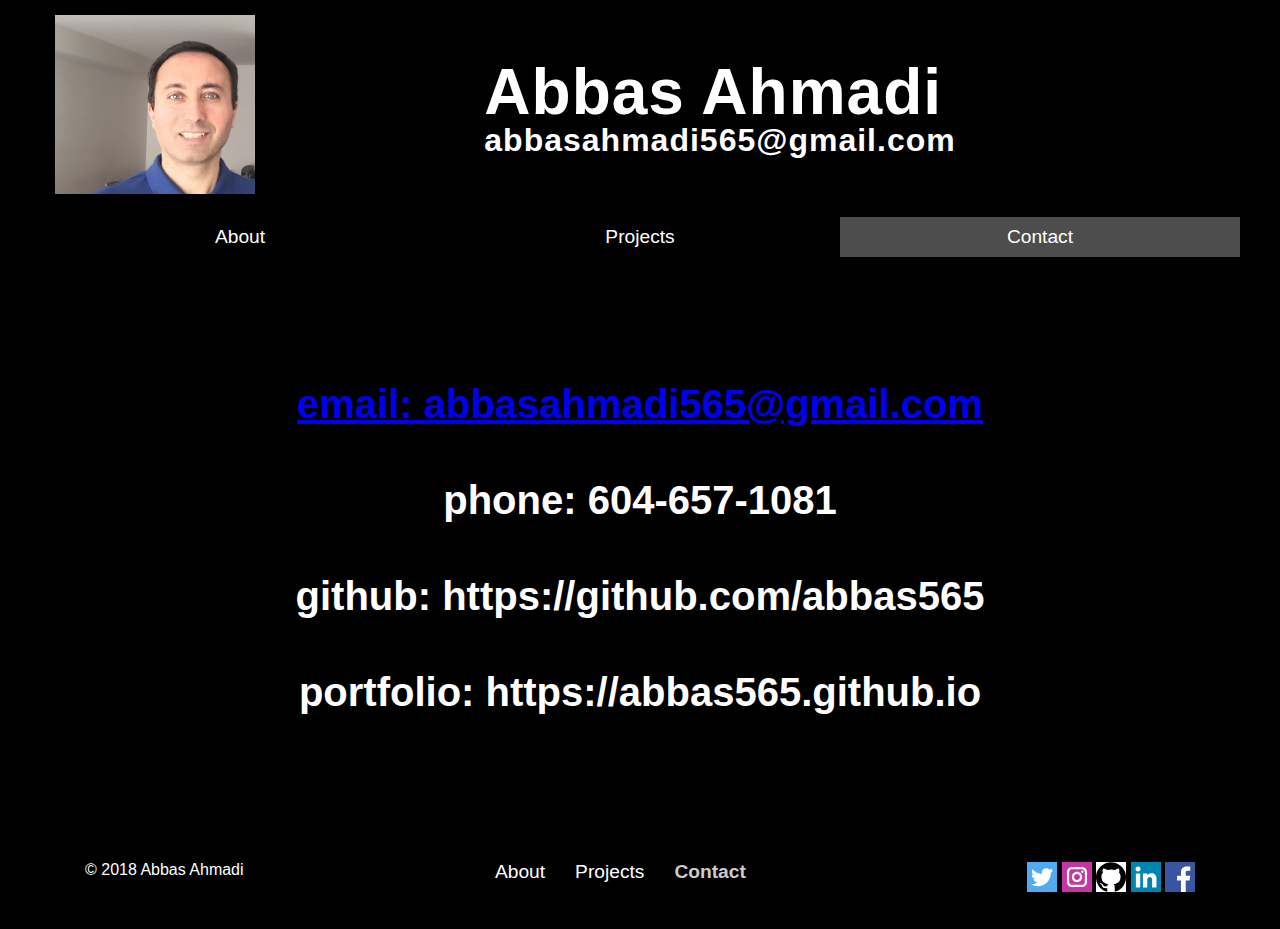
<file: contact.html>
<!DOCTYPE html>
<html lang="en">
  <head>
    <!-- Google Analytics Tracking Code -->
    <script>
      (function(i, s, o, g, r, a, m) {
        i["GoogleAnalyticsObject"] = r;
        (i[r] =
          i[r] ||
          function() {
            (i[r].q = i[r].q || []).push(arguments);
          }),
          (i[r].l = 1 * new Date());
        (a = s.createElement(o)), (m = s.getElementsByTagName(o)[0]);
        a.async = 1;
        a.src = g;
        m.parentNode.insertBefore(a, m);
      })(
        window,
        document,
        "script",
        "https://www.google-analytics.com/analytics.js",
        "ga"
      );

      ga("create", "UA-125594167-1", "auto");
      ga("send", "pageview");
    </script>
    <!-- End of Google Analytics Tracking Code -->

    <meta charset="UTF-8" />
    <meta name="viewport" content="width=device-width, initial-scale=1.0" />
    <meta http-equiv="X-UA-Compatible" content="ie=edge" />
    <title>Abbas Portfolio</title>
    <link rel="stylesheet" href="./styles/styles.css" />
    <link
      href="https://fonts.googleapis.com/css?family=Lato:300,300i,400,400i,700,900"
      rel="stylesheet"
    />
    <script src="./scripts/scriptcontact.js"></script>
  </head>

  <body>
    <div class="wrapper">
      <header>
        <div>
          <img id="abbas" src="./images/AbbasPIC-2.jpg" alt="Abbas Ahmadi" />
        </div>
        <div>
          <h1>Abbas Ahmadi</h1>
          <h2>abbasahmadi565@gmail.com</h2>
        </div>
        <!-- Social media icons start -->
        <div id="socialmedia-icons-header"></div>

        <!-- Social media icons finished -->
        <button class="hamburger" id="hamburger">
          <span class="hamburger-content" tabindex="-1">
            <span class="text">Menu</span>
            <span class="bar"></span>
          </span>
          <!-- end button-content -->
        </button>
      </header>
      <nav id="navtop" class="header-nav">
        <ul>
          <li>
            <a href="./index.html">About</a>
          </li>
          <li>
            <a href="./project.html">Projects</a>
          </li>
          <li>
            <a href="./contact.html" class="active">Contact</a>
          </li>
        </ul>
      </nav>
      <main>
        <div class="container-contact">
          <!-- <div class="box box1-contact"> -->
          <!-- <h2>Student information</h2> -->
          <!-- form start -->
          <!-- <form action="" method="" id="form01"> -->
          <!-- <form id="form01">
                <fieldset >
                    <legend>Have a question or message?</legend>
                    <h2>Your basic info</h2>                                                     
                    <div id="info">               
                        <div id="firstname" class="form-align-top">
                            <label for="cname" ><span class="spanLable">*</span>First name:</label>
                            <input type="text" name="cname" id="cname" title="Enter your first name" required/>
                        </div>
    
                        <div id="lastname" class="form-align-top">
                            <label for="clname">Last name:</label>
                            <input type="text" name="clname" id="clname" title="Enter your last name" />
                        </div>
                            
                        <div id="email-div" class="form-align-top">
                            <label for="email" ><span class="spanLable">*</span>Email:</label>
                            <input type="email" name="email" id="email" required/>
                        </div>
    
                        <div id="student-status" class="student-status">
                            <h2>Student status</h2>
                            <input type="radio" id="Current-Student" name="student-status" value="1" checked>
                            <label for="Current-Student"><span class="radio">Current Student</span></label><br>               
                            <input type="radio" id="Prospective-Student" name="student-status" value="2">
                            <label for="Prospective-Student"><span class="radio">Prospective Student</span></label>       
                        </div>
                        <div id="snumber-div" class="form-align-top">            
                        <label for="snumber"></label>
                            <input type="text" name="snumber" id="snumber"
                            placeholder="Student number"
                            pattern="[A-Za-z][0-9]{8,8}" title="One letter and 8 digit(a01010111)"/>
                        </div>       

                        <div id="stext" class="form-align-top">
                            <h2>Student message</h2>
                            <textarea name="comment" id="comment" ></textarea>
                        </div><br>                                                         
                        <div class="controls">
                            <input id="submit" name="submit" type="submit" value="Submit" />
                        </div>
                    </div>
                </fieldset>
            </form>                -->
          <!-- form end -->
          <!-- </div> -->
          <div id="welcome" class="box box2-contact">
            <p>
              <a
                href="mailto:abbasahmadi565@gmail.com?Subject=Hello%20again"
                target="_blank"
                >email: abbasahmadi565@gmail.com</a
              >
            </p>
            <p>phone: 604-657-1081</p>
            <p>github: https://github.com/abbas565</p>
            <p>portfolio: https://abbas565.github.io</p>
          </div>
        </div>
        <!-- Modal effect start -->
        <div id="myModal" class="modal">
          <!-- The Close Button -->
          <span class="close">&times;</span>

          <!-- Modal Content (The Image) -->
          <p id="p01" class="modal-content"></p>
        </div>
        <!-- End of Modal effect-->
      </main>
      <footer>
        <div>
          <p>&copy; 2018 Abbas Ahmadi</p>
        </div>
        <nav class="footer-nav">
          <ul>
            <li>
              <a href="./index.html">About</a>
            </li>
            <li>
              <a href="./project.html">Projects</a>
            </li>
            <li>
              <a href="./contact.html" class="active">Contact</a>
            </li>
          </ul>
        </nav>
        <div id="socialmedia-icons-footer">
          <a href="#0">
            <img
              width="30"
              alt="Twitter"
              src="./images/my-icons-collection/svg/004-social-media-1.svg"
            />
          </a>
          <a href="#0">
            <img
              width="30"
              alt="Instagram"
              src="./images/my-icons-collection/svg/002-social-media-2.svg"
            />
          </a>
          <a href="https://github.com/abbas565" target="_blank">
            <img
              width="30"
              alt="github"
              src="./images/my-icons-collection/svg/github-logo.svg"
            />
          </a>
          <a href="#0">
            <img
              width="30"
              alt="Linkedin"
              src="./images/my-icons-collection/svg/001-social-media-3.svg"
            />
          </a>
          <a href="#0">
            <img
              width="30"
              alt="Facebook"
              src="./images/my-icons-collection/svg/005-social-media.svg"
            />
          </a>
        </div>
      </footer>
    </div>
    <script src="./scripts/script.js"></script>
  </body>
</html>
</file>
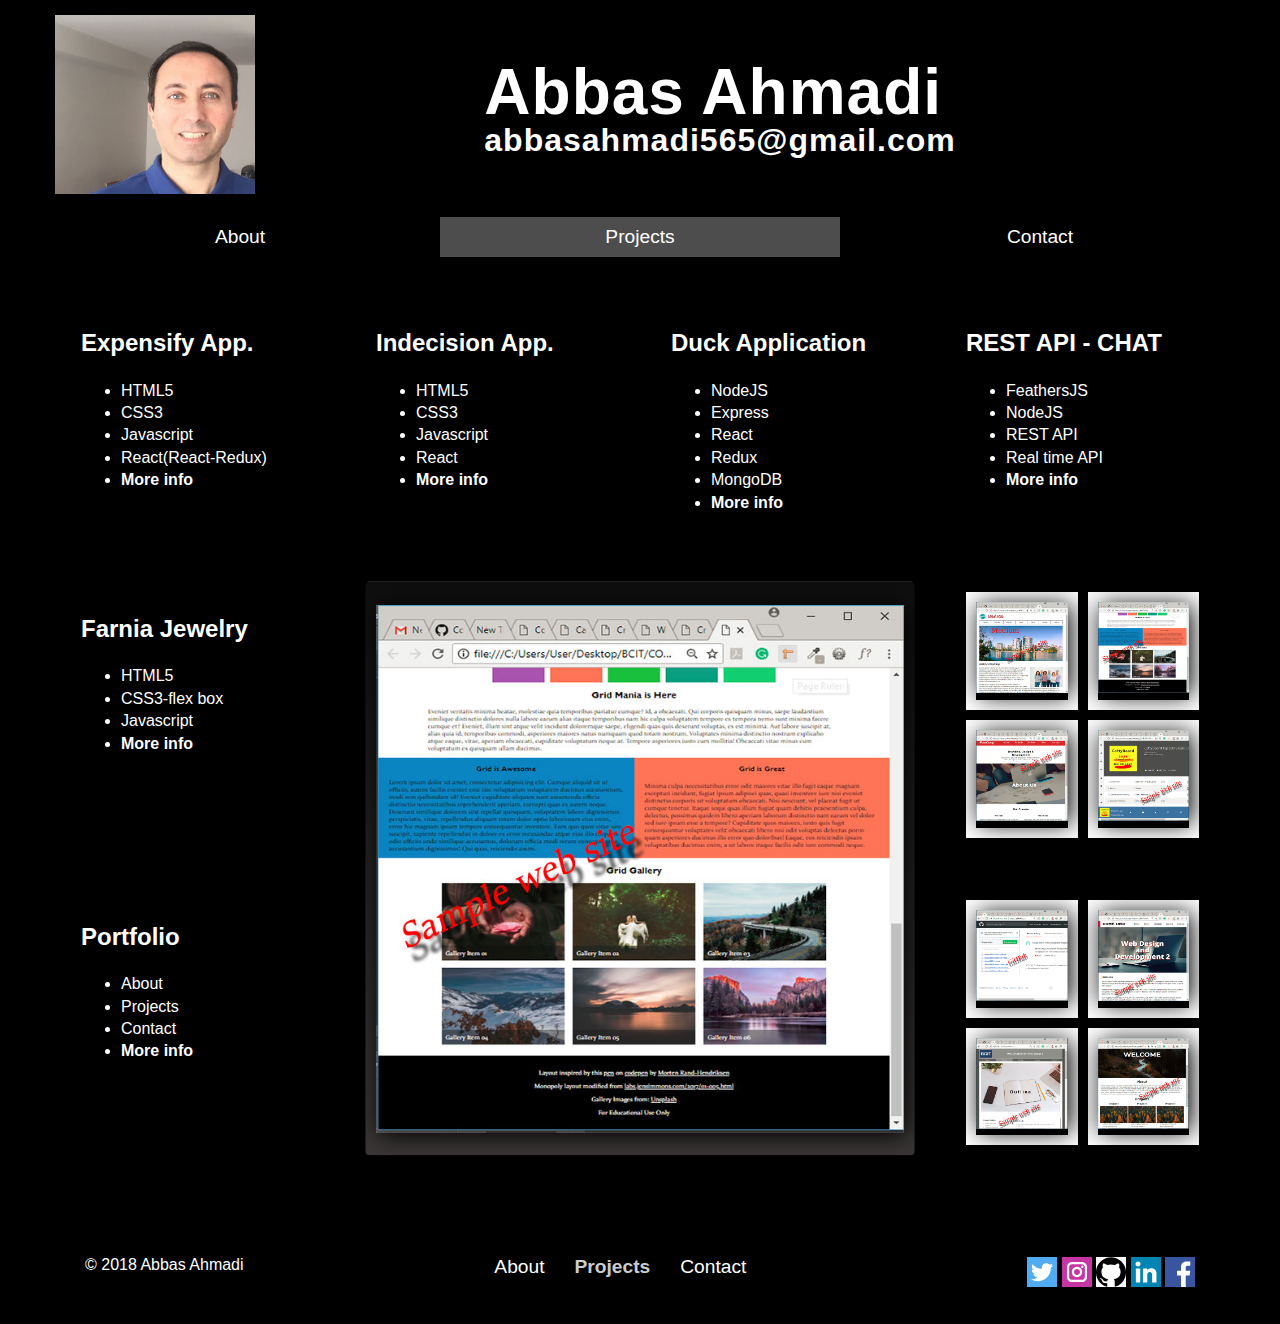
<file: project.html>
<!DOCTYPE html>
<html lang="en">
  <head>
    <!-- Google Analytics Tracking Code -->
    <script>
      (function(i, s, o, g, r, a, m) {
        i["GoogleAnalyticsObject"] = r;
        (i[r] =
          i[r] ||
          function() {
            (i[r].q = i[r].q || []).push(arguments);
          }),
          (i[r].l = 1 * new Date());
        (a = s.createElement(o)), (m = s.getElementsByTagName(o)[0]);
        a.async = 1;
        a.src = g;
        m.parentNode.insertBefore(a, m);
      })(
        window,
        document,
        "script",
        "https://www.google-analytics.com/analytics.js",
        "ga"
      );

      ga("create", "UA-125594167-1", "auto");
      ga("send", "pageview");
    </script>
    <!-- End of Google Analytics Tracking Code -->

    <meta charset="UTF-8" />
    <meta name="viewport" content="width=device-width, initial-scale=1.0" />
    <meta http-equiv="X-UA-Compatible" content="ie=edge" />
    <title>Abbas Portfolio</title>
    <link rel="stylesheet" href="./styles/styles.css" />
    <link
      href="https://fonts.googleapis.com/css?family=Lato:300,300i,400,400i,700,900"
      rel="stylesheet"
    />
  </head>

  <body>
    <div class="wrapper">
      <header>
        <div>
          <img id="abbas" src="./images/AbbasPIC-2.jpg" alt="Abbas Ahmadi" />
        </div>
        <div>
          <h1>Abbas Ahmadi</h1>
          <h2>abbasahmadi565@gmail.com</h2>
        </div>
        <!-- Social media icons start -->
        <div id="socialmedia-icons-header"></div>

        <!-- Social media icons finished -->
        <button class="hamburger" id="hamburger">
          <span class="hamburger-content" tabindex="-1">
            <span class="text">Menu</span> <span class="bar"></span>
          </span>
          <!-- end button-content -->
        </button>
      </header>
      <nav id="navtop" class="header-nav">
        <ul>
          <li><a href="./index.html">About</a></li>
          <li><a href="./project.html" class="active">Projects</a></li>
          <li><a href="./contact.html">Contact</a></li>
        </ul>
      </nav>
      <main>
        <!-- <div class="banner"> -->
        <!--
          <img src="./images/emile-perron-190221-unsplash.jpg" alt="comp1950">
        -->
        <!-- <h2><span class="customized-heading">Schedule</span></h2> -->
        <!-- </div> -->

        <div class="container-schedule">
          <div
            id="01"
            onmouseenter="mouseEnter.call(this)"
            class="box box1-schedule"
          >
            <h2>
              <a href="https://abbas-expensify.herokuapp.com/" target="_blank"
                >Expensify App.</a
              >
            </h2>
            <ul>
              <li>HTML5</li>
              <li>CSS3</li>
              <li>Javascript</li>
              <li>React(React-Redux)</li>
              <li>
                <a href="https://abbas-expensify.herokuapp.com/" target="_blank"
                  >More info</a
                >
              </li>
            </ul>
          </div>

          <div
            id="02"
            onmouseenter="mouseEnter.call(this)"
            class="box box2-schedule"
          >
            <h2>
              <a href="https://abbas-indecision.herokuapp.com/" target="_blank"
                >Indecision App.</a
              >
            </h2>
            <ul>
              <li>HTML5</li>
              <li>CSS3</li>
              <li>Javascript</li>
              <li>React</li>
              <li>
                <a
                  href="https://abbas-indecision.herokuapp.com/"
                  target="_blank"
                  >More info</a
                >
              </li>
            </ul>
          </div>

          <div
            id="03"
            onmouseenter="mouseEnter.call(this)"
            class="box box3-schedule"
          >
            <h2>
              <a href="https://duckapp2018.herokuapp.com/" target="_blank"
                >Duck Application</a
              >
            </h2>
            <ul>
              <li>NodeJS</li>
              <li>Express</li>
              <li>React</li>
              <li>Redux</li>
              <li>MongoDB</li>
              <li>
                <a href="https://duckapp2018.herokuapp.com/" target="_blank"
                  >More info</a
                >
              </li>
            </ul>
          </div>

          <div
            id="04"
            onmouseenter="mouseEnter.call(this)"
            class="box box4-schedule"
          >
            <h2>
              <a
                href="https://abbas-feathers-chat.herokuapp.com/"
                target="_blank"
                >REST API - CHAT</a
              >
            </h2>
            <ul>
              <li>FeathersJS</li>
              <li>NodeJS</li>
              <li>REST API</li>
              <li>Real time API</li>
              <li>
                <a
                  href="https://abbas-feathers-chat.herokuapp.com/"
                  target="_blank"
                  >More info</a
                >
              </li>
            </ul>
          </div>

          <!--
            <div id="05" onmouseenter="mouseEnter.call(this)" class="box box5-schedule">
          -->
          <div id="05" class="box box5-schedule">
            <div
              id="051"
              onmouseenter="mouseEnter.call(this)"
              class="box5-1-project"
            >
              <img src="./images/schedule/Day051.jpg" alt="" />
            </div>
            <div
              id="052"
              onmouseenter="mouseEnter.call(this)"
              class="box5-2-project"
            >
              <img src="./images/schedule/Day052.jpg" alt="" />
            </div>
            <div
              id="053"
              onmouseenter="mouseEnter.call(this)"
              class="box5-3-project"
            >
              <img src="./images/schedule/Day053.jpg" alt="" />
            </div>
            <div
              id="054"
              onmouseenter="mouseEnter.call(this)"
              class="box5-4-project"
            >
              <img src="./images/schedule/Day054.jpg" alt="" />
            </div>
          </div>

          <div
            id="06"
            onmouseenter="mouseEnter.call(this)"
            class="box box6-schedule"
          >
            <div
              id="061"
              onmouseenter="mouseEnter.call(this)"
              class="box6-1-project"
            >
              <img src="./images/schedule/Day061.jpg" alt="" />
            </div>
            <div
              id="062"
              onmouseenter="mouseEnter.call(this)"
              class="box6-2-project"
            >
              <img src="./images/schedule/Day062.jpg" alt="" />
            </div>
            <div
              id="063"
              onmouseenter="mouseEnter.call(this)"
              class="box6-3-project"
            >
              <img src="./images/schedule/Day063.jpg" alt="" />
            </div>
            <div
              id="064"
              onmouseenter="mouseEnter.call(this)"
              class="box6-4-project"
            >
              <img src="./images/schedule/Day064.jpg" alt="" />
            </div>
            <!--
              <h2>Font-face web site</h2>
              <ul>

                  <li>CSS @font-face</li>

                  <li>Responsive web design</li>

                  <li>Assignment 2 (due day 03)</li>

                  <li><a href="#0">More info</a></li>

              </ul>
            -->
          </div>

          <!--
            <div id="07" onmouseenter="mouseEnter.call(this)" class="box box7-schedule">
                <h2>Grid</h2>

                <ul>

                    <li>CSS-Grid</li>

                    <li>Assignment 6 (due day 08)</li>

                    <li><a href="#">More info</a></li>

                </ul>

            </div>

            <div id="08" onmouseenter="mouseEnter.call(this)" class="box box8-schedule">

                <h2>FlexBox</h2>

                <ul>

                    <li>Flexbox</li>

                    <li>Assignment 3 (due day 04)</li>

                    <li><a href="#0">More info</a></li>

                </ul>

            </div>

            

            <div id="09" onmouseenter="mouseEnter.call(this)" class="box box9-schedule">

                <h2>Github</h2>

                <ul>

                    <li>Git and GitHub</li>

                    <li>Final Group Project (due day 12)</li>

                    <li><a href="#">More info</a></li>

                </ul>

            </div>

            <div id="10" onmouseenter="mouseEnter.call(this)" class="box box10-schedule">

                <h2>php</h2>

                <ul>

                    <li>Servers</li>

                    <li>htaccess</li>

                    <li>PHP review</li>

                    <li>JavaScript review</li>

                    <li><a href="#">More info</a></li>

                </ul>

            </div>
          -->
          <div
            id="11"
            onmouseenter="mouseEnter.call(this)"
            class="box box11-schedule"
          >
            <h2><a href="./index.html" target="_blank">Portfolio</a></h2>
            <ul>
              <li>About</li>
              <li>Projects</li>
              <li>Contact</li>
              <li><a href="./index.html">More info</a></li>
            </ul>
          </div>

          <div
            id="12"
            onmouseenter="mouseEnter.call(this)"
            class="box box12-schedule"
          >
            <h2>
              <a href="https://farnia.000webhostapp.com/" target="_blank"
                >Farnia Jewelry</a
              >
            </h2>
            <ul>
              <li>HTML5</li>
              <li>CSS3-flex box</li>
              <li>Javascript</li>
              <li>
                <a href="https://farnia.000webhostapp.com/" target="_blank"
                  >More info</a
                >
              </li>
            </ul>
          </div>

          <div class="box box13-schedule">
            <!-- <h2>Weekly Schedule</h2> -->
            <img
              id="scheduleimg"
              src="./images/schedule/Day07.jpg"
              alt="schrduleimg"
            />
          </div>

          <!--
            <div class="box14-schedule">
                <h2>Schedule</h2>

            </div>
          -->
        </div>
      </main>
      <footer>
        <div><p>&copy; 2018 Abbas Ahmadi</p></div>
        <nav class="footer-nav">
          <ul>
            <li><a href="./index.html">About</a></li>
            <li><a href="./project.html" class="active">Projects</a></li>
            <li><a href="./contact.html">Contact</a></li>
          </ul>
        </nav>
        <div id="socialmedia-icons-footer">
          <a href="#0">
            <img
              width="30"
              alt="Twitter"
              src="./images/my-icons-collection/svg/004-social-media-1.svg"
            />
          </a>
          <a href="#0">
            <img
              width="30"
              alt="Instagram"
              src="./images/my-icons-collection/svg/002-social-media-2.svg"
            />
          </a>
          <a href="https://github.com/abbas565" target="_blank">
            <img
              width="30"
              alt="github"
              src="./images/my-icons-collection/svg/github-logo.svg"
            />
          </a>
          <a href="#0">
            <img
              width="30"
              alt="Linkedin"
              src="./images/my-icons-collection/svg/001-social-media-3.svg"
            />
          </a>
          <a href="#0">
            <img
              width="30"
              alt="Facebook"
              src="./images/my-icons-collection/svg/005-social-media.svg"
            />
          </a>
        </div>
      </footer>
    </div>
    <script src="./scripts/script.js"></script>
  </body>
</html>
</file>
<file: styles/styles.css>
/* CSS Document */
html {
  box-sizing: border-box; }

*, *:before, *:after {
  box-sizing: inherit; }

img {
  max-width: 100%;
  height: auto; }

table {
  border-collapse: collapse;
  border-spacing: 0; }

body {
  margin: 0; }

body {
  font-family: Georgia, Times, Times New Roman, serif;
  line-height: 1.4; }

body {
  background-color: black;
  font-family: Lato, Arial, Helvetica, sans-serif; }

.wrapper {
  max-width: 1200px;
  margin-left: auto;
  margin-right: auto;
  background-color: black; }
  .wrapper #abbas {
    border-radius: 0px; }

.wrapper-lessons {
  max-width: 1200px;
  margin-left: auto;
  margin-right: auto;
  background-color: black; }

header {
  background-color: black;
  padding: 15px;
  display: flex;
  justify-content: space-between;
  flex-wrap: wrap;
  align-items: center; }
  header div {
    /* Banner Image Animation Keyframes start*/
    /* Banner Image Animation Keyframes finish*/ }
    header div img {
      width: 200px;
      height: auto;
      animation: fadeIn 3s 1 ease both; }
@keyframes fadeIn {
  from {
    opacity: 0; }
  to {
    opacity: 1; } }
    header div a {
      text-decoration-line: none; }
      header div a p {
        margin: 0;
        padding: 0;
        line-height: 1;
        color: white;
        font-size: 4em;
        padding: 30px 10px;
        background-color: black; }
        @media (max-width: 41.875em) {
          header div a p {
            font-size: 2.5em; } }
  header h1 {
    margin: 0;
    padding: 0;
    line-height: 1;
    letter-spacing: 1px;
    color: white;
    font-size: 4em; }
    @media (max-width: 41.875em) {
      header h1 {
        display: none;
        font-size: 1.6em; } }
  header h2 {
    margin: 0;
    padding: 0;
    line-height: 1;
    letter-spacing: 1px;
    color: white;
    font-size: 2em; }
    @media (max-width: 41.875em) {
      header h2 {
        display: none;
        font-size: 1.6em; } }
  header #socialmedia-icons-header {
    margin-top: 20px;
    margin-right: 40px; }
    header #socialmedia-icons-header a {
      text-decoration: none; }
    @media (max-width: 41.875em) {
      header #socialmedia-icons-header {
        display: none; } }

.hamburger {
  display: none; }
  @media (max-width: 41.875em) {
    .hamburger {
      display: block;
      width: 40px;
      background-color: transparent;
      border: none;
      padding: 0;
      cursor: pointer; }
      .hamburger .hamburger-content {
        height: 24px; }
      .hamburger .text {
        margin: -1px;
        padding: 0;
        width: 1px;
        height: 1px;
        overflow: hidden;
        clip: rect(0 0 0 0);
        clip: rect(0, 0, 0, 0);
        position: absolute; }
      .hamburger .bar {
        display: block;
        height: 4px;
        background-color: white;
        width: 100%;
        position: relative;
        top: 10px;
        transition: all 0.3s ease-in-out; }
        .show .hamburger .bar {
          background-color: transparent; }
        .hamburger .bar:after {
          content: "";
          width: 100%;
          height: 4px;
          top: 10px;
          left: 0;
          background-color: white;
          position: absolute;
          transition: all 0.3s ease-in-out; }
          .show .hamburger .bar:after {
            top: 0;
            transform: rotate(45deg); }
        .hamburger .bar:before {
          content: "";
          width: 100%;
          height: 4px;
          top: -10px;
          left: 0;
          background-color: white;
          position: absolute;
          transition: all 0.3s ease-in-out; }
          .show .hamburger .bar:before {
            top: 0;
            transform: rotate(-45deg); }
      .hamburger:focus,
      .hamburger .hamburger-content:focus {
        outline: none; }
      .hamburger:focus .hamburger-content {
        outline: 5px solid #7683C9; } }

.header-nav {
  background-color: black;
  height: 40px;
  border-top: 1px solid black; }
  .header-nav ul {
    margin: 0;
    padding: 0;
    line-height: 1;
    list-style: none;
    display: flex; }
    @media (max-width: 41.875em) {
      .header-nav ul {
        display: block; } }
    .header-nav ul li {
      flex: 1; }
    .header-nav ul a {
      display: block;
      color: white;
      border-top: 1px solid black;
      line-height: 40px;
      text-align: center;
      font-size: 1.2em;
      text-decoration: none;
      outline: none; }
      nav li:last-child a {
        border-right: none; }
    .header-nav ul .active {
      background-color: rgba(255, 255, 255, 0.3); }
  @media (max-width: 41.875em) {
    .header-nav {
      display: none;
      height: auto;
      border-top: none; }
      .show .header-nav {
        display: block; }
      .header-nav a {
        line-height: 50px;
        border-right: none;
        border-top: 1px solid black; } }

.sticky {
  position: fixed;
  top: 0;
  width: 1200px;
  z-index: 850;
  opacity: .7; }

.sticky + main {
  margin-top: 53px; }

.footer-nav ul {
  margin: 0;
  padding: 0;
  line-height: 1;
  list-style: none;
  display: flex; }
  @media (max-width: 41.875em) {
    .footer-nav ul {
      padding-bottom: 30px; } }
  .footer-nav ul li {
    flex: 1;
    padding-right: 30px; }
  .footer-nav ul a {
    display: block;
    color: white;
    text-align: center;
    font-size: 1.2em;
    text-decoration: none;
    outline: none; }
    .footer-nav ul a:hover, .footer-nav ul a:focus, .footer-nav ul a:active {
      border-bottom: 2px solid white;
      padding-bottom: 4px;
      transition: border-bottom 0.2s; }
.footer-nav .active {
  color: #cccccc;
  font-weight: bold; }

main {
  padding: 30px;
  /* Banner Image Animation Keyframes */
  /* Info Box Animation Keyframes */
  /* Some default styles to make each box visible */
  /* We start writing out grid(.container-index) here. */
  /* We start writing out grid(.container-outline) here. */
  /* We start writing out grid(.container-schedule) here. */
  /* We start writing out grid(.container-lesson) here. */
  /* We start writing out grid(.container-contact) here. */ }
  @media screen and (max-width: 26.25em) {
    main {
      padding: 6px; } }
  main img {
    -webkit-filter: drop-shadow(3px 3px 12px black);
    filter: drop-shadow(3px 3px 12px black); }
  main #containerAnimatedImg {
    perspective: 60px; }
  main #inner {
    transition: transform 0.5s; }
  main section:not(:first-child) {
    margin-top: 30px; }
  main .banner {
    position: relative;
    z-index: 800;
    padding-bottom: 15px; }
    main .banner .banner-outline-title {
      position: absolute;
      top: 50%;
      left: 50%;
      transform: translate(-50%, -50%);
      color: white;
      font-size: 5vw;
      letter-spacing: .2em; }
    main .banner h2 {
      position: absolute;
      top: 15%;
      left: 35%;
      transform: translate(-50%, -50%);
      color: white;
      font-size: 4vw;
      letter-spacing: .1em; }
    main .banner h3 {
      position: absolute;
      top: 35%;
      left: 50%;
      color: white;
      font-size: 5vw;
      letter-spacing: .1em; }
    main .banner .customized-heading {
      color: white; }
  main .info-box {
    position: absolute;
    top: 15px;
    left: 80px;
    color: white;
    animation: slideInLeft 1s 0.5s 1 ease both; }
    main .info-box h1 {
      margin-bottom: 0.2em; }
    main .info-box a {
      color: white; }
    @media screen and (max-width: 41.875em) {
      main .info-box {
        top: 6px;
        left: 20px;
        font-size: 0.6em; } }
    main .info-box .banner-title {
      font-size: 4vw;
      font-weight: 600;
      color: red;
      text-shadow: 6px 6px 0 rgba(0, 0, 0, 0.3); }
    main .info-box .banner-subtitle {
      font-size: 2vw;
      font-weight: bold; }
      @media screen and (max-width: 41.875em) {
        main .info-box .banner-subtitle {
          display: none; } }
@keyframes fadeIn {
  from {
    opacity: 0; }
  to {
    opacity: 1; } }
@keyframes slideInLeft {
  from {
    transform: translateX(-100%);
    opacity: 0;
    visibility: visible; }
  to {
    transform: translateX(0);
    opacity: 1; } }
  main .box {
    text-align: left;
    padding: 10px;
    margin-bottom: 30px;
    border: 0.5px solid rgba(0, 0, 0, 0.431); }
  main .bold {
    font-weight: bold; }
  main .container-index {
    display: grid;
    margin-top: 50px;
    /* Use the repeat function to repeat same sized columns */
    grid-template-columns: 1fr 1fr 1fr 1fr 1fr;
    grid-auto-rows: auto;
    grid-row-gap: 20px;
    grid-column-gap: 30px;
    /* Note: use " . "  as a placeholder if you want
       to leave one section of the grid blank */
    grid-template-areas: "three three three three three" "two two one one one" "four four four four four" "five five five five five" "six six six seven seven"; }
    @media screen and (max-width: 41.875em) {
      main .container-index {
        grid-template-columns: 1fr;
        grid-template-areas: "three" "two" "one" "four" "five" "six" "seven"; } }
    main .container-index .box1 {
      grid-area: one;
      color: white;
      box-shadow: 4px 4px 4px black;
      border-radius: 5px;
      background: linear-gradient(to bottom, rgba(54, 54, 56, 0.267), rgba(224, 208, 208, 0.267));
      padding: 0 30px; }
      @media screen and (max-width: 26.25em) {
        main .container-index .box1 {
          padding: 6px; } }
      main .container-index .box1 h2 {
        font-size: 2em;
        text-shadow: 2px 2px 4px #b8adad; }
      main .container-index .box1 li {
        margin-bottom: 15px; }
    main .container-index .box2 {
      grid-area: two;
      color: white;
      box-shadow: 4px 4px 4px black; }
      @media screen and (max-width: 26.25em) {
        main .container-index .box2 {
          padding: 6px; } }
      main .container-index .box2 h2 {
        font-size: 2em; }
      main .container-index .box2 .box2-skills {
        display: flex;
        flex-direction: row;
        flex-wrap: wrap;
        justify-content: space-around; }
        main .container-index .box2 .box2-skills .box2-skills-img {
          background-color: white;
          border: 1px solid black;
          margin-top: 15px;
          height: 100px;
          width: 100px;
          object-fit: cover; }
          main .container-index .box2 .box2-skills .box2-skills-img .card {
            position: relative;
            height: 100px;
            width: 100px; }
            main .container-index .box2 .box2-skills .box2-skills-img .card .featured-image {
              height: 100px;
              width: 100px; }
              main .container-index .box2 .box2-skills .box2-skills-img .card .featured-image img {
                position: relative;
                height: 100px;
                width: 100px;
                transition: all 0.5s ease; }
                main .container-index .box2 .box2-skills .box2-skills-img .card .featured-image img:hover {
                  transform: scale(1.4); }
            main .container-index .box2 .box2-skills .box2-skills-img .card .card-title {
              position: absolute;
              bottom: 10px;
              left: 0;
              width: 100%;
              margin: 0;
              padding: 0px;
              background-color: rgba(255, 255, 255, 0.5);
              color: red;
              text-align: center; }
    main .container-index .box3 {
      grid-area: three;
      box-shadow: 4px 4px 4px black;
      padding-top: 30px; }
      @media screen and (max-width: 26.25em) {
        main .container-index .box3 {
          padding: 6px; } }
      main .container-index .box3 h2 {
        font-size: 3em;
        text-align: center;
        color: white;
        text-shadow: 2px 2px 4px #b8adad; }
        @media screen and (max-width: 26.25em) {
          main .container-index .box3 h2 {
            font-size: 2em; } }
      main .container-index .box3 p {
        text-align: center;
        font-size: 2.5em;
        color: white;
        text-shadow: 2px 2px 4px #b8adad; }
      main .container-index .box3 ul li {
        color: white;
        font-size: 1.5em; }
    main .container-index .box4 {
      grid-area: four;
      background-color: black;
      color: white;
      box-shadow: 4px 4px 4px black;
      padding: 30px; }
      @media screen and (max-width: 26.25em) {
        main .container-index .box4 {
          padding: 6px; } }
      main .container-index .box4 p {
        font-size: 1.5em; }
      main .container-index .box4 h2 {
        font-size: 2em;
        text-align: center; }
    main .container-index .box5 {
      background-image: url("../images/georgie-cobbs-459520-unsplash-1.jpg");
      grid-area: five;
      box-shadow: -1px 2px 1px 2px black;
      margin-bottom: 40px;
      padding: 30px 30px; }
      @media screen and (max-width: 26.25em) {
        main .container-index .box5 {
          padding: 6px; } }
      main .container-index .box5 h2 {
        font-size: 2em;
        text-shadow: 2px 2px 4px #b8adad;
        text-align: center; }
      main .container-index .box5 li {
        padding: .1em; }
    main .container-index .box6 {
      grid-area: six;
      background-color: black;
      color: white;
      box-shadow: 4px 4px 4px black;
      padding: 30px; }
      @media screen and (max-width: 26.25em) {
        main .container-index .box6 {
          padding: 6px; } }
      main .container-index .box6 p {
        font-size: 1.5em; }
      main .container-index .box6 h2 {
        font-size: 2em;
        text-align: center; }
    main .container-index .box7 {
      grid-area: seven;
      color: white;
      box-shadow: 4px 4px 4px black;
      padding: 22.5px; }
      @media screen and (max-width: 26.25em) {
        main .container-index .box7 {
          padding: 6px; } }
      main .container-index .box7 h2 {
        font-size: 2em; }
  main .container-outline {
    margin-top: 50px;
    margin-bottom: 30px;
    display: grid;
    /* Use the repeat function to repeat same sized columns */
    grid-template-columns: 1fr 1fr 1fr;
    grid-auto-rows: auto;
    grid-column-gap: 20px;
    grid-row-gap: 60px;
    grid-column-gap: 80px;
    /* Note: use " . "  as a placeholder if you want
       to leave one section of the grid blank */
    grid-template-areas: "five five five" "three two two" "one one one" "four four four"; }
    @media screen and (max-width: 41.875em) {
      main .container-outline {
        grid-template-columns: 1fr;
        grid-template-areas: "five" "three" "two" "one" "four"; }
        main .container-outline .box4 p {
          text-align: left; } }
    main .container-outline .box1-outline {
      grid-area: one;
      text-align: justify;
      border-radius: 5px;
      background: linear-gradient(to bottom, rgba(54, 54, 56, 0.267), rgba(224, 208, 208, 0.267));
      box-shadow: 4px 4px 4px black;
      padding: 20px 70px 60px 70px;
      letter-spacing: .2px;
      background-color: black;
      color: white; }
      @media screen and (max-width: 26.25em) {
        main .container-outline .box1-outline {
          padding: 6px; } }
      main .container-outline .box1-outline h2 {
        font-size: 2em;
        text-shadow: 2px 2px 4px #b8adad;
        text-align: center;
        padding: .9em; }
      main .container-outline .box1-outline p {
        line-height: 200%; }
    main .container-outline .box2-outline {
      grid-area: two;
      border-radius: 5px;
      box-shadow: 4px 4px 4px black;
      padding-left: 50px;
      align-self: center; }
      @media screen and (max-width: 26.25em) {
        main .container-outline .box2-outline {
          padding: 6px; } }
      main .container-outline .box2-outline li {
        padding: 10px; }
    main .container-outline .box3-outline {
      grid-area: three;
      border-radius: 5px;
      box-shadow: 4px 4px 4px black; }
      main .container-outline .box3-outline li {
        padding: 5px; }
      main .container-outline .box3-outline h2 {
        padding-left: 15px; }
    main .container-outline .box4-outline {
      max-width: 100%;
      grid-area: four;
      box-shadow: 4px 4px 4px black;
      justify-self: center; }
      main .container-outline .box4-outline h2 {
        text-align: center; }
    main .container-outline .box5-outline {
      grid-area: five;
      border: .5px solid gray; }
      main .container-outline .box5-outline h2 {
        font-size: 4em;
        text-align: center;
        letter-spacing: .2em;
        font-weight: bold; }
        @media screen and (max-width: 41.875em) {
          main .container-outline .box5-outline h2 {
            font-size: 3em;
            letter-spacing: .1em; } }
  main .container-schedule {
    display: grid;
    margin-top: 0px;
    /* Use the repeat function to repeat same sized columns */
    grid-template-columns: 1fr 1fr 1fr 1fr;
    grid-auto-rows: auto;
    grid-gap: 10px 40px;
    /* Note: use " . "  as a placeholder if you want
       to leave one section of the grid blank */
    grid-template-areas: "fourteen fourteen fourteen fourteen" "one two three four" "twelve thirteen thirteen five" "eleven thirteen thirteen six" "ten nine eight seven"; }
    @media screen and (max-width: 41.875em) {
      main .container-schedule {
        grid-template-columns: 1fr;
        grid-template-areas: "fourteen" "thirteen" "one" "two" "three" "four" "five" "six" "seven" "eight" "nine" "ten" "eleven" "twelve"; } }
    main .container-schedule .box1-schedule {
      grid-area: one;
      color: white;
      background-color: black; }
    main .container-schedule .box2-schedule {
      grid-area: two;
      color: white;
      background-color: black; }
    main .container-schedule .box3-schedule {
      grid-area: three;
      color: white;
      background-color: black; }
    main .container-schedule .box4-schedule {
      grid-area: four;
      color: white;
      background-color: black; }
    main .container-schedule .box5-schedule {
      grid-area: five;
      color: white;
      background-color: black;
      display: grid;
      margin-top: 0px;
      /* Use the repeat function to repeat same sized columns */
      grid-template-columns: 1fr 1fr;
      grid-auto-rows: auto;
      grid-gap: 10px;
      /* Note: use " . "  as a placeholder if you want
         to leave one section of the grid blank */
      grid-template-areas: "one5 two5" "three5 four5"; }
    main .container-schedule .box6-schedule {
      grid-area: six;
      color: white;
      background-color: black;
      display: grid;
      margin-top: 0px;
      /* Use the repeat function to repeat same sized columns */
      grid-template-columns: 1fr 1fr;
      grid-auto-rows: auto;
      grid-gap: 10px;
      /* Note: use " . "  as a placeholder if you want
         to leave one section of the grid blank */
      grid-template-areas: "one6 two6" "three6 four6"; }
    main .container-schedule .box7-schedule {
      grid-area: seven;
      color: white;
      background-color: black; }
    main .container-schedule .box8-schedule {
      grid-area: eight;
      color: white;
      background-color: black; }
    main .container-schedule .box9-schedule {
      grid-area: nine;
      color: white;
      background-color: black; }
    main .container-schedule .box10-schedule {
      grid-area: ten;
      color: white;
      background-color: black; }
    main .container-schedule .box11-schedule {
      grid-area: eleven;
      color: white;
      background-color: black; }
    main .container-schedule .box12-schedule {
      grid-area: twelve;
      color: white;
      background-color: black; }
    main .container-schedule .box5-1-project {
      grid-area: one5;
      color: white;
      background-color: black;
      border: 10px solid white; }
    main .container-schedule .box5-2-project {
      grid-area: two5;
      color: white;
      background-color: black;
      border: 10px solid white; }
    main .container-schedule .box5-3-project {
      grid-area: three5;
      color: white;
      background-color: black;
      border: 10px solid white; }
    main .container-schedule .box5-4-project {
      grid-area: four5;
      color: white;
      background-color: black;
      border: 10px solid white; }
    main .container-schedule .box6-1-project {
      grid-area: one6;
      color: white;
      background-color: black;
      border: 10px solid white; }
    main .container-schedule .box6-2-project {
      grid-area: two6;
      color: white;
      background-color: black;
      border: 10px solid white; }
    main .container-schedule .box6-3-project {
      grid-area: three6;
      color: white;
      background-color: black;
      border: 10px solid white; }
    main .container-schedule .box6-4-project {
      grid-area: four6;
      color: white;
      background-color: black;
      border: 10px solid white; }
    main .container-schedule .box13-schedule {
      grid-area: thirteen;
      display: flex;
      justify-content: center;
      align-items: center;
      font-size: 2vw;
      border-radius: 5px;
      background: linear-gradient(to bottom, rgba(54, 54, 56, 0.267), rgba(224, 208, 208, 0.267));
      /*Image Animation Keyframes start*/
      /*Image Animation Keyframes finish*/ }
      main .container-schedule .box13-schedule img {
        animation: fadeIn 2s 1 ease both; }
@keyframes fadeIn {
  from {
    opacity: 0; }
  to {
    opacity: 1; } }
    main .container-schedule .box14-schedule {
      grid-area: fourteen;
      border: .5px solid gray; }
      main .container-schedule .box14-schedule h2 {
        font-size: 4em;
        text-align: center;
        letter-spacing: .2em;
        font-weight: bold; }
  main .container-Lessons {
    display: grid;
    margin: 0 auto;
    justify-items: center;
    grid-row-gap: 20px;
    max-width: 700px;
    padding-bottom: 50px;
    /* Use the repeat function to repeat same sized columns */
    grid-template-columns: 1fr 1fr 1fr 1fr;
    grid-auto-rows: auto;
    /* Note: use " . "  as a placeholder if you want
       to leave one section of the grid blank */
    grid-template-areas: "thirteen thirteen thirteen thirteen" "one two three four" "five six seven eight" "nine ten eleven twelve"; }
    @media screen and (max-width: 41.875em) {
      main .container-Lessons {
        grid-template-columns: 1fr;
        grid-template-areas: "thirteen thirteen" "one two" "three four" "five six" "seven eight" "nine ten" "eleven twelve"; }
        main .container-Lessons .box13-Lesson h2 {
          font-size: 6vw;
          border: 1px solid grey;
          padding: 45px; } }
    main .container-Lessons .box1-Lesson {
      grid-area: one;
      text-align: center;
      background: linear-gradient(to bottom, rgba(37, 37, 48, 0.938), rgba(224, 208, 208, 0.267));
      height: 100px;
      width: 100px;
      border-radius: 20% 30%;
      box-shadow: 10px 10px black; }
    main .container-Lessons .box2-Lesson {
      grid-area: two;
      text-align: center;
      background: linear-gradient(to bottom, rgba(37, 37, 48, 0.938), rgba(224, 208, 208, 0.267));
      height: 100px;
      width: 100px;
      border-radius: 20% 30%;
      box-shadow: 10px 10px black; }
    main .container-Lessons .box3-Lesson {
      grid-area: three;
      text-align: center;
      background: linear-gradient(to bottom, rgba(37, 37, 48, 0.938), rgba(224, 208, 208, 0.267));
      height: 100px;
      width: 100px;
      border-radius: 20% 30%;
      box-shadow: 10px 10px black; }
    main .container-Lessons .box4-Lesson {
      grid-area: four;
      text-align: center;
      background: linear-gradient(to bottom, rgba(37, 37, 48, 0.938), rgba(224, 208, 208, 0.267));
      height: 100px;
      width: 100px;
      border-radius: 20% 30%;
      box-shadow: 10px 10px black; }
    main .container-Lessons .box5-Lesson {
      grid-area: five;
      text-align: center;
      background: linear-gradient(to bottom, rgba(37, 37, 48, 0.938), rgba(224, 208, 208, 0.267));
      height: 100px;
      width: 100px;
      border-radius: 20% 30%;
      box-shadow: 10px 10px black; }
    main .container-Lessons .box6-Lesson {
      grid-area: six;
      text-align: center;
      background: linear-gradient(to bottom, rgba(37, 37, 48, 0.938), rgba(224, 208, 208, 0.267));
      height: 100px;
      width: 100px;
      border-radius: 20% 30%;
      box-shadow: 10px 10px black; }
    main .container-Lessons .box7-Lesson {
      grid-area: seven;
      text-align: center;
      background: linear-gradient(to bottom, rgba(37, 37, 48, 0.938), rgba(224, 208, 208, 0.267));
      height: 100px;
      width: 100px;
      border-radius: 20% 30%;
      box-shadow: 10px 10px black; }
    main .container-Lessons .box8-Lesson {
      grid-area: eight;
      text-align: center;
      background: linear-gradient(to bottom, rgba(37, 37, 48, 0.938), rgba(224, 208, 208, 0.267));
      height: 100px;
      width: 100px;
      border-radius: 20% 30%;
      box-shadow: 10px 10px black; }
    main .container-Lessons .box9-Lesson {
      grid-area: nine;
      text-align: center;
      background: linear-gradient(to bottom, rgba(37, 37, 48, 0.938), rgba(224, 208, 208, 0.267));
      height: 100px;
      width: 100px;
      border-radius: 20% 30%;
      box-shadow: 10px 10px black; }
    main .container-Lessons .box10-Lesson {
      grid-area: ten;
      text-align: center;
      background: linear-gradient(to bottom, rgba(37, 37, 48, 0.938), rgba(224, 208, 208, 0.267));
      height: 100px;
      width: 100px;
      border-radius: 20% 30%;
      box-shadow: 10px 10px black; }
    main .container-Lessons .box11-Lesson {
      grid-area: eleven;
      text-align: center;
      background: linear-gradient(to bottom, rgba(37, 37, 48, 0.938), rgba(224, 208, 208, 0.267));
      height: 100px;
      width: 100px;
      border-radius: 20% 30%;
      box-shadow: 10px 10px black; }
    main .container-Lessons .box12-Lesson {
      grid-area: twelve;
      text-align: center;
      background: linear-gradient(to bottom, rgba(37, 37, 48, 0.938), rgba(224, 208, 208, 0.267));
      height: 100px;
      width: 100px;
      border-radius: 20% 30%;
      box-shadow: 10px 10px black; }
    main .container-Lessons .box13-Lesson {
      grid-area: thirteen;
      font-size: calc(2vw + 8px);
      border: 0; }
  main .container-contact {
    display: grid;
    /* Use the repeat function to repeat same sized columns */
    grid-template-columns: 1fr;
    grid-auto-rows: auto;
    grid-gap: 40px;
    /* Note: use " . "  as a placeholder if you want
       to leave one section of the grid blank */
    grid-template-areas: "one" "two"; }
    @media screen and (max-width: 41.875em) {
      main .container-contact {
        grid-template-columns: 1fr;
        grid-template-areas: "one" "two"; } }
    main .container-contact .box1-contact {
      grid-area: one;
      border-radius: 5px;
      background: linear-gradient(to bottom, rgba(54, 54, 56, 0.267), rgba(224, 208, 208, 0.267)); }
    main .container-contact .box2-contact {
      grid-area: two;
      color: white;
      background-color: black;
      border-radius: 5px;
      font-size: 20px; }
      main .container-contact .box2-contact p {
        text-align: center;
        text-shadow: 6px 6px 0 rgba(0, 0, 0, 0.3);
        font-size: 2em;
        color: white;
        font-weight: 900; }
        @media screen and (max-width: 41.875em) {
          main .container-contact .box2-contact p {
            font-size: 1em;
            font-weight: 400;
            text-shadow: 0px 0px 0 rgba(0, 0, 0, 0.3); } }
    main .container-contact #submit {
      display: block;
      margin: 0 auto; }
    main .container-contact #form01 {
      display: grid;
      justify-content: center; }
    main .container-contact fieldset {
      display: grid;
      margin-top: 20px;
      display: block;
      margin-left: 2px;
      margin-right: 2px;
      padding-top: 0.35em;
      padding-bottom: 0.625em;
      padding-left: 0.75em;
      padding-right: 0.75em;
      border: dashed 1px black; }
    main .container-contact .span {
      color: white;
      border-radius: 50%;
      padding: 0px 10px 0px 10px;
      font-size: 1.2rem; }
    main .container-contact form, main .container-contact input, main .container-contact optgroup, main .container-contact select, main .container-contact legend {
      font-size: 1.3rem; }
    main .container-contact .form-align-top label {
      /*  font-size: 1.3rem;*/
      display: block;
      margin-bottom: 5px;
      margin-top: 5px; }
    main .container-contact input[type="checkbox"] {
      margin-top: 10px; }
    main .container-contact input[type="text"] {
      width: 500px; }
      @media screen and (max-width: 41.875em) {
        main .container-contact input[type="text"] {
          width: 200px; } }
    main .container-contact input[type="email"], main .container-contact select {
      width: 500px; }
      @media screen and (max-width: 41.875em) {
        main .container-contact input[type="email"], main .container-contact select {
          width: 200px; } }
    main .container-contact .spanLable {
      color: red; }
    main .container-contact textarea {
      width: 500px;
      height: 200px; }
      @media screen and (max-width: 41.875em) {
        main .container-contact textarea {
          width: 200px; } }
    main .container-contact .radio {
      font-size: 1em; }
    main .container-contact .controls {
      margin: 30px; }

.lesson-content {
  text-align: center; }
  .lesson-content h1 {
    margin-top: 0; }
  .lesson-content .lesson-section {
    padding-bottom: 1em;
    text-align: left; }
    .lesson-content .lesson-section .tabbed {
      padding-left: 40px; }
    .lesson-content .lesson-section video {
      height: 100%;
      max-width: 100%; }
    .lesson-content .lesson-section .centered {
      display: block;
      max-width: 100%;
      margin-left: auto;
      margin-right: auto; }
  @media screen and (max-width: 53.125em) {
    .lesson-content {
      padding: 30px; } }
  @media screen and (max-width: 41.875em) {
    .lesson-content ul {
      padding-left: 1em; } }

.container-schedule a,
.container-Lessons a,
header a {
  color: white;
  font-weight: bold; }
  .container-schedule a:link, .container-schedule a:focus,
  .container-Lessons a:link,
  .container-Lessons a:focus,
  header a:link,
  header a:focus {
    text-decoration: none; }
  .container-schedule a:hover, .container-schedule a:active,
  .container-Lessons a:hover,
  .container-Lessons a:active,
  header a:hover,
  header a:active {
    color: white; }

footer {
  padding: 30px 45px;
  background-color: black;
  border-top: 1px dotted black;
  display: flex;
  justify-content: space-between;
  flex-wrap: wrap; }
  footer p {
    margin: 0;
    padding: 0;
    line-height: 1;
    padding-bottom: 15px;
    color: white; }
  footer #socialmedia-icons-footer a {
    text-decoration: none; }
  footer #socialmedia-icons-footer img {
    background-color: white; }
  footer .footer-nav ul {
    display: flex;
    justify-content: space-between;
    flex-wrap: wrap; }
    @media (max-width: 41.875em) {
      footer .footer-nav ul {
        display: flex;
        justify-content: space-between;
        flex-wrap: wrap;
        flex-direction: column;
        align-items: flex-start; }
        footer .footer-nav ul li {
          padding-top: 10px; } }

.image-gallery {
  display: flex;
  justify-content: space-between;
  flex-wrap: wrap; }
  .image-gallery .image-container {
    width: 32%;
    font-family: Tahoma, Verdana, Segoe, sans-serif;
    text-decoration: none;
    color: white;
    position: relative; }
    .image-gallery .image-container:before {
      content: "";
      width: 1px;
      margin-left: -1px;
      float: left;
      height: 0;
      padding-top: 56.25%; }
    .image-gallery .image-container:after {
      content: "";
      display: table;
      clear: both; }
    .image-gallery .image-container img {
      position: absolute;
      top: 0;
      left: 0;
      object-fit: cover;
      width: 100%;
      height: 100%;
      display: block; }
    .image-gallery .image-container .profile {
      position: absolute;
      top: 0;
      left: 0;
      width: 100%;
      height: 100%;
      display: flex;
      justify-content: center;
      align-items: center;
      flex-direction: column;
      background-color: rgba(0, 0, 0, 0.8);
      transform: scale(0);
      transition: 0.3s ease; }
      .image-gallery .image-container .profile .name,
      .image-gallery .image-container .profile .title {
        margin: 0;
        padding: 0;
        line-height: 1; }
      .image-gallery .image-container .profile .name {
        margin-bottom: 10px; }
      .image-container:hover .profile,
      .image-container:focus .profile {
        transform: scale(1); }
    @media (max-width: 41.875em) {
      .image-gallery .image-container {
        width: calc(100% - 30px);
        margin-bottom: 8%;
        position: relative;
        margin-left: auto;
        margin-right: auto; }
        .image-gallery .image-container:before {
          content: "";
          width: 1px;
          margin-left: -1px;
          float: left;
          height: 0;
          padding-top: 100%; }
        .image-gallery .image-container:after {
          content: "";
          display: table;
          clear: both; } }

.dt {
  font-family: Tahoma, Verdana, Segoe, sans-serif;
  width: 100%;
  border: 1px solid black; }
  .dt th, .dt td {
    text-align: center;
    padding: 10px;
    border: 1px solid black; }
  .dt caption {
    background-color: #dadada;
    padding: 10px;
    font-size: 1.2em;
    border-right: 1px solid black;
    border-left: 1px solid black;
    border-top: 1px solid black; }
  .dt thead tr,
  .dt tfoot tr {
    background-color: #a7a7a7; }
  .dt tbody tr td:nth-child(1) {
    background-color: #646b74;
    color: white; }
    .dt tbody tr td:nth-child(1):hover {
      background-color: rgba(100, 107, 116, 0.6);
      color: white; }
  .dt tbody tr td:nth-child(2) {
    background-color: #cbd4d8;
    color: black; }
    .dt tbody tr td:nth-child(2):hover {
      background-color: rgba(203, 212, 216, 0.6);
      color: black; }
  .dt tbody tr td:nth-child(3) {
    background-color: #849324;
    color: white; }
    .dt tbody tr td:nth-child(3):hover {
      background-color: rgba(132, 147, 36, 0.6);
      color: white; }
  .dt tbody tr td:nth-child(4) {
    background-color: #ffb30f;
    color: black; }
    .dt tbody tr td:nth-child(4):hover {
      background-color: rgba(255, 179, 15, 0.6);
      color: black; }
  .dt tbody tr td:nth-child(5) {
    background-color: #fd151b;
    color: black; }
    .dt tbody tr td:nth-child(5):hover {
      background-color: rgba(253, 21, 27, 0.6);
      color: black; }

/* The Modal (background) */
.modal {
  display: none;
  /* Hidden by default */
  position: fixed;
  /* Stay in place */
  z-index: 1000;
  /* Sit on top */
  padding-top: 100px;
  /* Location of the box */
  left: 0;
  top: 0;
  width: 100%;
  /* Full width */
  height: 100%;
  /* Full height */
  overflow: auto;
  /* Enable scroll if needed */
  background-color: black;
  /* Fallback color */
  background-color: rgba(0, 0, 0, 0.9);
  /* Black w/ opacity */
  /* Modal Content (Image) */
  /* The Close Button */ }
  .modal .modal-content {
    margin: auto;
    display: block;
    height: 80vh;
    width: auto;
    max-width: 700px;
    font-size: 50px;
    color: white;
    animation-name: zoom;
    animation-duration: 0.6s;
    /* 100% Image Width on Smaller Screens */ }
    @media only screen and (max-width: 700px) {
      .modal .modal-content {
        width: 100%; } }
@keyframes zoom {
  from {
    transform: scale(0); }
  to {
    transform: scale(1); } }
  .modal .close {
    position: absolute;
    top: 15px;
    right: 35px;
    color: #f1f1f1;
    font-size: 40px;
    font-weight: bold;
    transition: 0.3s; }
  .modal .close:hover,
  .modal .close:focus {
    color: #bbb;
    text-decoration: none;
    cursor: pointer; }

/*# sourceMappingURL=styles.css.map */
</file>
